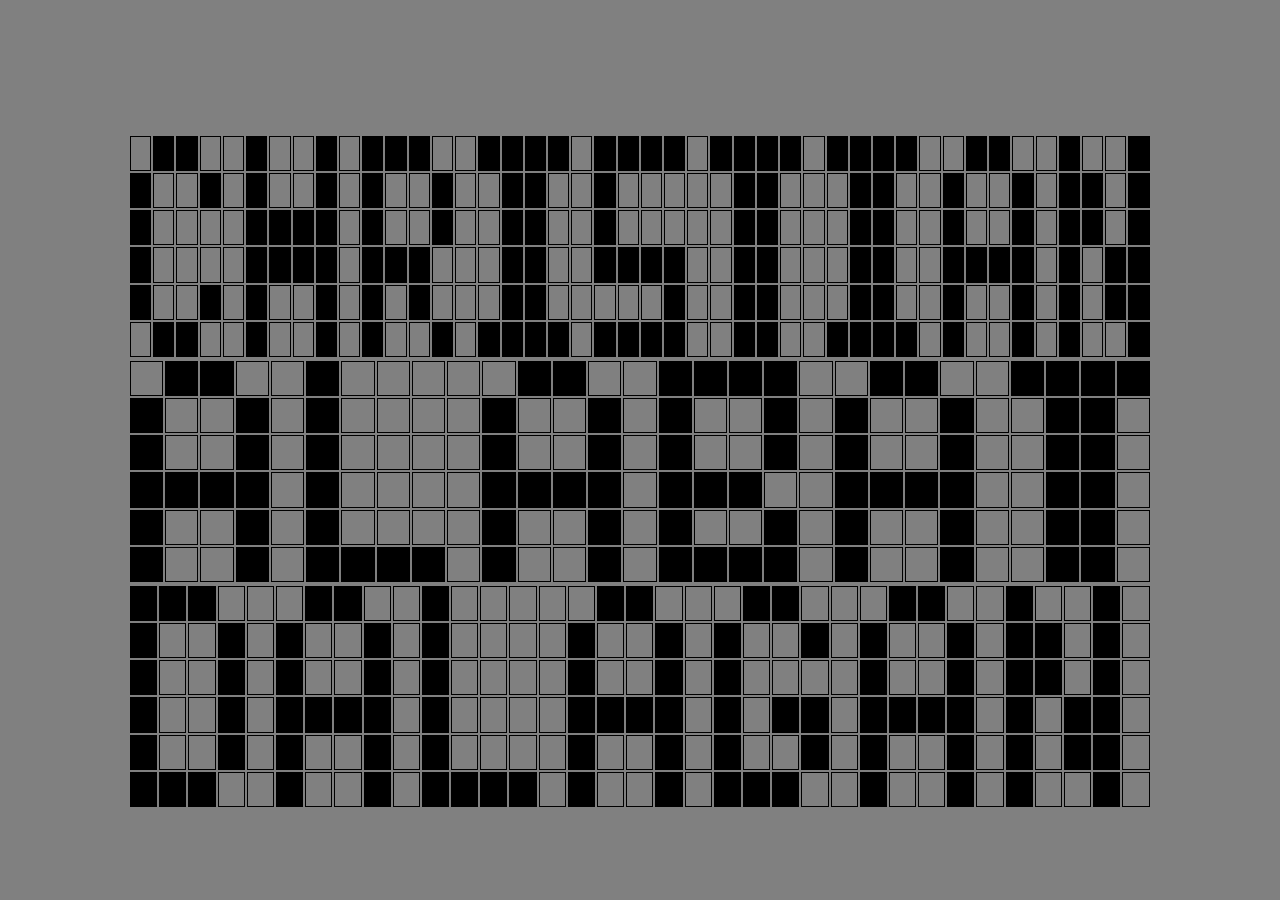
<file: index.html>
<html>
<title>Tables</title>
<link rel="stylesheet" href="style.css">
<body>
    <h1></h1>
    <table width="50%" height="18%" bgColor="#f2f2f2">
        <tr>
            <td></td>
            <td class="blocks" bgColor="black"></td>
            <td class="blocks" bgColor="black"></td>
            <td></td>

            <td></td>

            <td class="blocks" bgColor="black"></td>
            <td></td>
            <td></td>
            <td class="blocks" bgColor="black"></td>

            <td></td>

            <td class="blocks" bgColor="black"></td>
            <td class="blocks" bgColor="black"></td>
            <td class="blocks" bgColor="black"></td>
            <td></td>

            <td></td>

            <td class="blocks" bgColor="black"></td>
            <td class="blocks" bgColor="black"></td>
            <td class="blocks" bgColor="black"></td>
            <td class="blocks" bgColor="black"></td>

            <td></td>

            <td class="blocks" bgColor="black"></td>
            <td class="blocks" bgColor="black"></td>
            <td class="blocks" bgColor="black"></td>
            <td class="blocks" bgColor="black"></td>

            <td></td>

            <td class="blocks" bgColor="black"></td>
            <td class="blocks" bgColor="black"></td>
            <td class="blocks" bgColor="black"></td>
            <td class="blocks" bgColor="black"></td>

            <td></td>

            <td class="blocks" bgColor="black"></td>
            <td class="blocks" bgColor="black"></td>
            <td class="blocks" bgColor="black"></td>
            <td class="blocks" bgColor="black"></td>

            <td></td>

            <td></td>
            <td class="blocks" bgColor="black"></td>
            <td class="blocks" bgColor="black"></td>
            <td></td>

            <td></td>

            <td class="blocks" bgColor="black"></td>
            <td></td>
            <td></td>
            <td class="blocks" bgColor="black"></td>
        </tr>

        <tr>
            <td class="blocks" bgColor="black"></td>
            <td></td>
            <td></td>
            <td class="blocks" bgColor="black"></td>

            <td></td>

            <td class="blocks" bgColor="black"></td>
            <td></td>
            <td></td>
            <td class="blocks" bgColor="black"></td>

            <td></td>

            <td class="blocks" bgColor="black"></td>
            <td></td>
            <td></td>
            <td class="blocks" bgColor="black"></td>

            <td></td>

            <td></td>
            <td class="blocks" bgColor="black"></td>
            <td class="blocks" bgColor="black"></td>
            <td></td>

            <td></td>

            <td class="blocks" bgColor="black"></td>
            <td></td>
            <td></td>
            <td></td>

            <td></td>

            <td></td>
            <td class="blocks" bgColor="black"></td>
            <td class="blocks" bgColor="black"></td>
            <td></td>

            <td></td>

            <td></td>
            <td class="blocks" bgColor="black"></td>
            <td class="blocks" bgColor="black"></td>
            <td></td>

            <td></td>

            <td class="blocks" bgColor="black"></td>
            <td></td>
            <td></td>
            <td class="blocks" bgColor="black"></td>

            <td></td>

            <td class="blocks" bgColor="black"></td>
            <td class="blocks" bgColor="black"></td>
            <td></td>
            <td class="blocks" bgColor="black"></td>
        </tr>

        <tr>
            <td class="blocks" bgColor="black"></td>
            <td></td>
            <td></td>
            <td></td>

            <td></td>

            <td class="blocks" bgColor="black"></td>
            <td class="blocks" bgColor="black"></td>
            <td class="blocks" bgColor="black"></td>
            <td class="blocks" bgColor="black"></td>

            <td></td>

            <td class="blocks" bgColor="black"></td>
            <td></td>
            <td></td>
            <td class="blocks" bgColor="black"></td>

            <td></td>

            <td></td>
            <td class="blocks" bgColor="black"></td>
            <td class="blocks" bgColor="black"></td>
            <td></td>

            <td></td>

            <td class="blocks" bgColor="black"></td>
            <td></td>
            <td></td>
            <td></td>

            <td></td>

            <td></td>
            <td class="blocks" bgColor="black"></td>
            <td class="blocks" bgColor="black"></td>
            <td></td>

            <td></td>

            <td></td>
            <td class="blocks" bgColor="black"></td>
            <td class="blocks" bgColor="black"></td>
            <td></td>

            <td></td>

            <td class="blocks" bgColor="black"></td>
            <td></td>
            <td></td>
            <td class="blocks" bgColor="black"></td>

            <td></td>

            <td class="blocks" bgColor="black"></td>
            <td class="blocks" bgColor="black"></td>
            <td></td>
            <td class="blocks" bgColor="black"></td>
        </tr>

        <tr>
            <td class="blocks" bgColor="black"></td>
            <td></td>
            <td></td>
            <td></td>

            <td></td>

            <td class="blocks" bgColor="black"></td>
            <td class="blocks" bgColor="black"></td>
            <td class="blocks" bgColor="black"></td>
            <td class="blocks" bgColor="black"></td>

            <td></td>

            <td class="blocks" bgColor="black"></td>
            <td class="blocks" bgColor="black"></td>
            <td class="blocks" bgColor="black"></td>
            <td></td>

            <td></td>

            <td></td>
            <td class="blocks" bgColor="black"></td>
            <td class="blocks" bgColor="black"></td>
            <td></td>

            <td></td>

            <td class="blocks" bgColor="black"></td>
            <td class="blocks" bgColor="black"></td>
            <td class="blocks" bgColor="black"></td>
            <td class="blocks" bgColor="black"></td>

            <td></td>

            <td></td>
            <td class="blocks" bgColor="black"></td>
            <td class="blocks" bgColor="black"></td>
            <td></td>

            <td></td>

            <td></td>
            <td class="blocks" bgColor="black"></td>
            <td class="blocks" bgColor="black"></td>
            <td></td>

            <td></td>

            <td class="blocks" bgColor="black"></td>
            <td class="blocks" bgColor="black"></td>
            <td class="blocks" bgColor="black"></td>
            <td class="blocks" bgColor="black"></td>

            <td></td>

            <td class="blocks" bgColor="black"></td>
            <td></td>
            <td class="blocks" bgColor="black"></td>
            <td class="blocks" bgColor="black"></td>
        </tr>

        <tr>
            <td class="blocks" bgColor="black"></td>
            <td></td>
            <td></td>
            <td class="blocks" bgColor="black"></td>

            <td></td>

            <td class="blocks" bgColor="black"></td>
            <td></td>
            <td></td>
            <td class="blocks" bgColor="black"></td>

            <td></td>

            <td class="blocks" bgColor="black"></td>
            <td></td>
            <td class="blocks" bgColor="black"></td>
            <td></td>

            <td></td>

            <td></td>
            <td class="blocks" bgColor="black"></td>
            <td class="blocks" bgColor="black"></td>
            <td></td>

            <td></td>

            <td></td>
            <td></td>
            <td></td>
            <td class="blocks" bgColor="black"></td>

            <td></td>

            <td></td>
            <td class="blocks" bgColor="black"></td>
            <td class="blocks" bgColor="black"></td>
            <td></td>

            <td></td>

            <td></td>
            <td class="blocks" bgColor="black"></td>
            <td class="blocks" bgColor="black"></td>
            <td></td>

            <td></td>

            <td class="blocks" bgColor="black"></td>
            <td></td>
            <td></td>
            <td class="blocks" bgColor="black"></td>

            <td></td>

            <td class="blocks" bgColor="black"></td>
            <td></td>
            <td class="blocks" bgColor="black"></td>
            <td class="blocks" bgColor="black"></td>
        </tr>

        <tr>
            <td></td>
            <td class="blocks" bgColor="black"></td>
            <td class="blocks" bgColor="black"></td>
            <td></td>

            <td></td>

            <td class="blocks" bgColor="black"></td>
            <td></td>
            <td></td>
            <td class="blocks" bgColor="black"></td>

            <td></td>

            <td class="blocks" bgColor="black"></td>
            <td></td>
            <td></td>
            <td class="blocks" bgColor="black"></td>

            <td></td>

            <td class="blocks" bgColor="black"></td>
            <td class="blocks" bgColor="black"></td>
            <td class="blocks" bgColor="black"></td>
            <td class="blocks" bgColor="black"></td>

            <td></td>

            <td class="blocks" bgColor="black"></td>
            <td class="blocks" bgColor="black"></td>
            <td class="blocks" bgColor="black"></td>
            <td class="blocks" bgColor="black"></td>

            <td></td>

            <td></td>
            <td class="blocks" bgColor="black"></td>
            <td class="blocks" bgColor="black"></td>
            <td></td>

            <td></td>

            <td class="blocks" bgColor="black"></td>
            <td class="blocks" bgColor="black"></td>
            <td class="blocks" bgColor="black"></td>
            <td class="blocks" bgColor="black"></td>

            <td></td>

            <td class="blocks" bgColor="black"></td>
            <td></td>
            <td></td>
            <td class="blocks" bgColor="black"></td>

            <td></td>

            <td class="blocks" bgColor="black"></td>
            <td></td>
            <td></td>
            <td class="blocks" bgColor="black"></td>
        </tr>
    </table>


    <!-- Middle name -->

    <table width="50%" height="18%" bgColor="#f2f2f2">
        <tr>
            <td></td>
            <td class="blocks" bgColor="black"></td>
            <td class="blocks" bgColor="black"></td>
            <td></td>

            <td></td>

            <td class="blocks" bgColor="black"></td>
            <td></td>
            <td></td>
            <td></td>

            <td></td>

            <td></td>
            <td class="blocks" bgColor="black"></td>
            <td class="blocks" bgColor="black"></td>
            <td></td>

            <td></td>

            <td class="blocks" bgColor="black"></td>
            <td class="blocks" bgColor="black"></td>
            <td class="blocks" bgColor="black"></td>
            <td class="blocks" bgColor="black"></td>

            <td></td>

            <td></td>
            <td class="blocks" bgColor="black"></td>
            <td class="blocks" bgColor="black"></td>
            <td></td>

            <td></td>

            <td class="blocks" bgColor="black"></td>
            <td class="blocks" bgColor="black"></td>
            <td class="blocks" bgColor="black"></td>
            <td class="blocks" bgColor="black"></td>
        </tr>
        <tr>
            <td class="blocks" bgColor="black"></td>
            <td></td>
            <td></td>
            <td class="blocks" bgColor="black"></td>

            <td></td>

            <td class="blocks" bgColor="black"></td>
            <td></td>
            <td></td>
            <td></td>

            <td></td>

            <td class="blocks" bgColor="black"></td>
            <td></td>
            <td></td>
            <td class="blocks" bgColor="black"></td>

            <td></td>

            <td class="blocks" bgColor="black"></td>
            <td></td>
            <td></td>
            <td class="blocks" bgColor="black"></td>

            <td></td>

            <td class="blocks" bgColor="black"></td>
            <td></td>
            <td></td>
            <td class="blocks" bgColor="black"></td>

            <td></td>

            <td></td>
            <td class="blocks" bgColor="black"></td>
            <td class="blocks" bgColor="black"></td>
            <td></td>
        </tr>
        <tr>
            <td class="blocks" bgColor="black"></td>
            <td></td>
            <td></td>
            <td class="blocks" bgColor="black"></td>

            <td></td>

            <td class="blocks" bgColor="black"></td>
            <td></td>
            <td></td>
            <td></td>

            <td></td>

            <td class="blocks" bgColor="black"></td>
            <td></td>
            <td></td>
            <td class="blocks" bgColor="black"></td>

            <td></td>

            <td class="blocks" bgColor="black"></td>
            <td></td>
            <td></td>
            <td class="blocks" bgColor="black"></td>

            <td></td>

            <td class="blocks" bgColor="black"></td>
            <td></td>
            <td></td>
            <td class="blocks" bgColor="black"></td>

            <td></td>

            <td></td>
            <td class="blocks" bgColor="black"></td>
            <td class="blocks" bgColor="black"></td>
            <td></td>
        </tr>
        <tr>
            <td class="blocks" bgColor="black"></td>
            <td class="blocks" bgColor="black"></td>
            <td class="blocks" bgColor="black"></td>
            <td class="blocks" bgColor="black"></td>

            <td></td>

            <td class="blocks" bgColor="black"></td>
            <td></td>
            <td></td>
            <td></td>

            <td></td>

            <td class="blocks" bgColor="black"></td>
            <td class="blocks" bgColor="black"></td>
            <td class="blocks" bgColor="black"></td>
            <td class="blocks" bgColor="black"></td>

            <td></td>

            <td class="blocks" bgColor="black"></td>
            <td class="blocks" bgColor="black"></td>
            <td class="blocks" bgColor="black"></td>
            <td></td>

            <td></td>

            <td class="blocks" bgColor="black"></td>
            <td class="blocks" bgColor="black"></td>
            <td class="blocks" bgColor="black"></td>
            <td class="blocks" bgColor="black"></td>

            <td></td>

            <td></td>
            <td class="blocks" bgColor="black"></td>
            <td class="blocks" bgColor="black"></td>
            <td></td>
        </tr>
        <tr>
            <td class="blocks" bgColor="black"></td>
            <td></td>
            <td></td>
            <td class="blocks" bgColor="black"></td>

            <td></td>

            <td class="blocks" bgColor="black"></td>
            <td></td>
            <td></td>
            <td></td>

            <td></td>

            <td class="blocks" bgColor="black"></td>
            <td></td>
            <td></td>
            <td class="blocks" bgColor="black"></td>

            <td></td>

            <td class="blocks" bgColor="black"></td>
            <td></td>
            <td></td>
            <td class="blocks" bgColor="black"></td>

            <td></td>

            <td class="blocks" bgColor="black"></td>
            <td></td>
            <td></td>
            <td class="blocks" bgColor="black"></td>

            <td></td>

            <td></td>
            <td class="blocks" bgColor="black"></td>
            <td class="blocks" bgColor="black"></td>
            <td></td>
        </tr>
        <tr>
            <td class="blocks" bgColor="black"></td>
            <td></td>
            <td></td>
            <td class="blocks" bgColor="black"></td>

            <td></td>

            <td class="blocks" bgColor="black"></td>
            <td class="blocks" bgColor="black"></td>
            <td class="blocks" bgColor="black"></td>
            <td class="blocks" bgColor="black"></td>

            <td></td>

            <td class="blocks" bgColor="black"></td>
            <td></td>
            <td></td>
            <td class="blocks" bgColor="black"></td>

            <td></td>

            <td class="blocks" bgColor="black"></td>
            <td class="blocks" bgColor="black"></td>
            <td class="blocks" bgColor="black"></td>
            <td class="blocks" bgColor="black"></td>

            <td></td>

            <td class="blocks" bgColor="black"></td>
            <td></td>
            <td></td>
            <td class="blocks" bgColor="black"></td>

            <td></td>

            <td></td>
            <td class="blocks" bgColor="black"></td>
            <td class="blocks" bgColor="black"></td>
            <td></td>
        </tr>

    </table>

    <!-- Last name -->

    <table width="50%" height="18%" bgColor=#f2f2f2>
        <tr>
            <td class="blocks" bgColor="black"></td>
            <td class="blocks" bgColor="black"></td>
            <td class="blocks" bgColor="black"></td>
            <td></td>

            <td></td>

            <td></td>
            <td class="blocks" bgColor="black"></td>
            <td class="blocks" bgColor="black"></td>
            <td></td>

            <td></td>

            <td class="blocks" bgColor="black"></td>
            <td></td>
            <td></td>
            <td></td>

            <td></td>

            <td></td>
            <td class="blocks" bgColor="black"></td>
            <td class="blocks" bgColor="black"></td>
            <td></td>

            <td></td>

            <td></td>
            <td class="blocks" bgColor="black"></td>
            <td class="blocks" bgColor="black"></td>
            <td></td>

            <td></td>

            <td></td>
            <td class="blocks" bgColor="black"></td>
            <td class="blocks" bgColor="black"></td>
            <td></td>

            <td></td>

            <td class="blocks" bgColor="black"></td>
            <td></td>
            <td></td>
            <td class="blocks" bgColor="black"></td>

            <td></td>
        </tr>
        <tr>
            <td class="blocks" bgColor="black"></td>
            <td></td>
            <td></td>
            <td class="blocks" bgColor="black"></td>

            <td></td>

            <td class="blocks" bgColor="black"></td>
            <td></td>
            <td></td>
            <td class="blocks" bgColor="black"></td>

            <td></td>

            <td class="blocks" bgColor="black"></td>
            <td></td>
            <td></td>
            <td></td>

            <td></td>

            <td class="blocks" bgColor="black"></td>
            <td></td>
            <td></td>
            <td class="blocks" bgColor="black"></td>

            <td></td>

            <td class="blocks" bgColor="black"></td>
            <td></td>
            <td></td>
            <td class="blocks" bgColor="black"></td>

            <td></td>

            <td class="blocks" bgColor="black"></td>
            <td></td>
            <td></td>
            <td class="blocks" bgColor="black"></td>

            <td></td>

            <td class="blocks" bgColor="black"></td>
            <td class="blocks" bgColor="black"></td>
            <td></td>
            <td class="blocks" bgColor="black"></td>

            <td></td>
        </tr>
        <tr>
            <td class="blocks" bgColor="black"></td>
            <td></td>
            <td></td>
            <td class="blocks" bgColor="black"></td>

            <td></td>

            <td class="blocks" bgColor="black"></td>
            <td></td>
            <td></td>
            <td class="blocks" bgColor="black"></td>

            <td></td>

            <td class="blocks" bgColor="black"></td>
            <td></td>
            <td></td>
            <td></td>

            <td></td>

            <td class="blocks" bgColor="black"></td>
            <td></td>
            <td></td>
            <td class="blocks" bgColor="black"></td>

            <td></td>

            <td class="blocks" bgColor="black"></td>
            <td></td>
            <td></td>
            <td></td>

            <td></td>

            <td class="blocks" bgColor="black"></td>
            <td></td>
            <td></td>
            <td class="blocks" bgColor="black"></td>

            <td></td>

            <td class="blocks" bgColor="black"></td>
            <td class="blocks" bgColor="black"></td>
            <td></td>
            <td class="blocks" bgColor="black"></td>

            <td></td>
        </tr>
        <tr>
            <td class="blocks" bgColor="black"></td>
            <td></td>
            <td></td>
            <td class="blocks" bgColor="black"></td>

            <td></td>

            <td class="blocks" bgColor="black"></td>
            <td class="blocks" bgColor="black"></td>
            <td class="blocks" bgColor="black"></td>
            <td class="blocks" bgColor="black"></td>

            <td></td>

            <td class="blocks" bgColor="black"></td>
            <td></td>
            <td></td>
            <td></td>

            <td></td>

            <td class="blocks" bgColor="black"></td>
            <td class="blocks" bgColor="black"></td>
            <td class="blocks" bgColor="black"></td>
            <td class="blocks" bgColor="black"></td>

            <td></td>

            <td class="blocks" bgColor="black"></td>
            <td></td>
            <td class="blocks" bgColor="black"></td>
            <td class="blocks" bgColor="black"></td>

            <td></td>

            <td class="blocks" bgColor="black"></td>
            <td class="blocks" bgColor="black"></td>
            <td class="blocks" bgColor="black"></td>
            <td class="blocks" bgColor="black"></td>

            <td></td>

            <td class="blocks" bgColor="black"></td>
            <td></td>
            <td class="blocks" bgColor="black"></td>
            <td class="blocks" bgColor="black"></td>

            <td></td>
        </tr>
        <tr>
            <td class="blocks" bgColor="black"></td>
            <td></td>
            <td></td>
            <td class="blocks" bgColor="black"></td>

            <td></td>

            <td class="blocks" bgColor="black"></td>
            <td></td>
            <td></td>
            <td class="blocks" bgColor="black"></td>

            <td></td>

            <td class="blocks" bgColor="black"></td>
            <td></td>
            <td></td>
            <td></td>

            <td></td>

            <td class="blocks" bgColor="black"></td>
            <td></td>
            <td></td>
            <td class="blocks" bgColor="black"></td>

            <td></td>

            <td class="blocks" bgColor="black"></td>
            <td></td>
            <td></td>
            <td class="blocks" bgColor="black"></td>

            <td></td>

            <td class="blocks" bgColor="black"></td>
            <td></td>
            <td></td>
            <td class="blocks" bgColor="black"></td>

            <td></td>

            <td class="blocks" bgColor="black"></td>
            <td></td>
            <td class="blocks" bgColor="black"></td>
            <td class="blocks" bgColor="black"></td>

            <td></td>
        </tr>
        <tr>
            <td class="blocks" bgColor="black"></td>
            <td class="blocks" bgColor="black"></td>
            <td class="blocks" bgColor="black"></td>
            <td></td>

            <td></td>

            <td class="blocks" bgColor="black"></td>
            <td></td>
            <td></td>
            <td class="blocks" bgColor="black"></td>

            <td></td>

            <td class="blocks" bgColor="black"></td>
            <td class="blocks" bgColor="black"></td>
            <td class="blocks" bgColor="black"></td>
            <td class="blocks" bgColor="black"></td>

            <td></td>

            <td class="blocks" bgColor="black"></td>
            <td></td>
            <td></td>
            <td class="blocks" bgColor="black"></td>

            <td></td>

            <td class="blocks" bgColor="black"></td>
            <td class="blocks" bgColor="black"></td>
            <td class="blocks" bgColor="black"></td>
            <td></td>

            <td></td>

            <td class="blocks" bgColor="black"></td>
            <td></td>
            <td></td>
            <td class="blocks" bgColor="black"></td>

            <td></td>

            <td class="blocks" bgColor="black"></td>
            <td></td>
            <td></td>
            <td class="blocks" bgColor="black"></td>

            <td></td>
        </tr>

    </table>
</body>

</html>
</file>
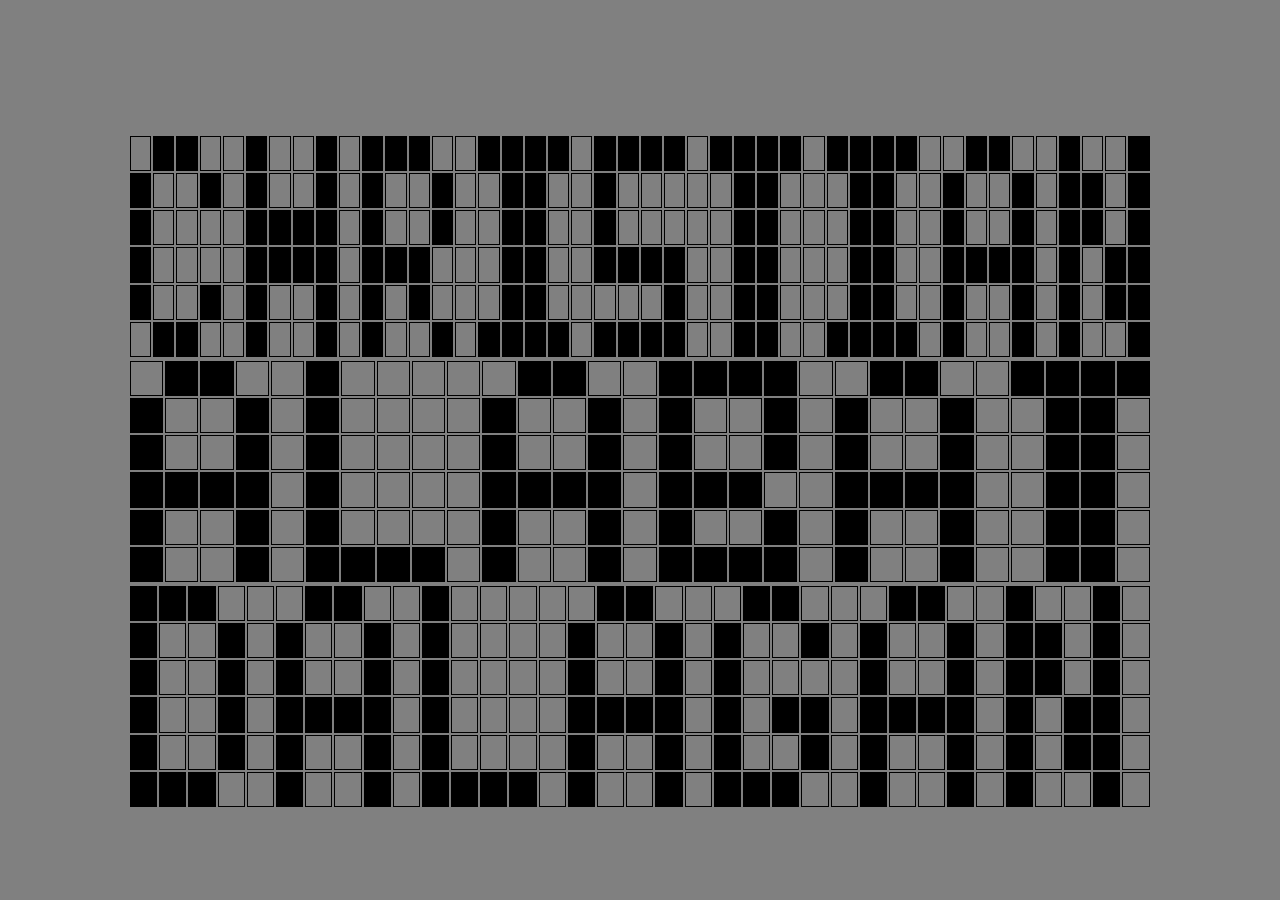
<file: tablesdalagan.html>
<html>
<title>Tables</title>
<link rel="stylesheet" href="style.css">
<body>
    <h1></h1>
    <table width="50%" height="18%" bgColor="#f2f2f2">
        <tr>
            <td></td>
            <td class="blocks" bgColor="black"></td>
            <td class="blocks" bgColor="black"></td>
            <td></td>

            <td></td>

            <td class="blocks" bgColor="black"></td>
            <td></td>
            <td></td>
            <td class="blocks" bgColor="black"></td>

            <td></td>

            <td class="blocks" bgColor="black"></td>
            <td class="blocks" bgColor="black"></td>
            <td class="blocks" bgColor="black"></td>
            <td></td>

            <td></td>

            <td class="blocks" bgColor="black"></td>
            <td class="blocks" bgColor="black"></td>
            <td class="blocks" bgColor="black"></td>
            <td class="blocks" bgColor="black"></td>

            <td></td>

            <td class="blocks" bgColor="black"></td>
            <td class="blocks" bgColor="black"></td>
            <td class="blocks" bgColor="black"></td>
            <td class="blocks" bgColor="black"></td>

            <td></td>

            <td class="blocks" bgColor="black"></td>
            <td class="blocks" bgColor="black"></td>
            <td class="blocks" bgColor="black"></td>
            <td class="blocks" bgColor="black"></td>

            <td></td>

            <td class="blocks" bgColor="black"></td>
            <td class="blocks" bgColor="black"></td>
            <td class="blocks" bgColor="black"></td>
            <td class="blocks" bgColor="black"></td>

            <td></td>

            <td></td>
            <td class="blocks" bgColor="black"></td>
            <td class="blocks" bgColor="black"></td>
            <td></td>

            <td></td>

            <td class="blocks" bgColor="black"></td>
            <td></td>
            <td></td>
            <td class="blocks" bgColor="black"></td>
        </tr>

        <tr>
            <td class="blocks" bgColor="black"></td>
            <td></td>
            <td></td>
            <td class="blocks" bgColor="black"></td>

            <td></td>

            <td class="blocks" bgColor="black"></td>
            <td></td>
            <td></td>
            <td class="blocks" bgColor="black"></td>

            <td></td>

            <td class="blocks" bgColor="black"></td>
            <td></td>
            <td></td>
            <td class="blocks" bgColor="black"></td>

            <td></td>

            <td></td>
            <td class="blocks" bgColor="black"></td>
            <td class="blocks" bgColor="black"></td>
            <td></td>

            <td></td>

            <td class="blocks" bgColor="black"></td>
            <td></td>
            <td></td>
            <td></td>

            <td></td>

            <td></td>
            <td class="blocks" bgColor="black"></td>
            <td class="blocks" bgColor="black"></td>
            <td></td>

            <td></td>

            <td></td>
            <td class="blocks" bgColor="black"></td>
            <td class="blocks" bgColor="black"></td>
            <td></td>

            <td></td>

            <td class="blocks" bgColor="black"></td>
            <td></td>
            <td></td>
            <td class="blocks" bgColor="black"></td>

            <td></td>

            <td class="blocks" bgColor="black"></td>
            <td class="blocks" bgColor="black"></td>
            <td></td>
            <td class="blocks" bgColor="black"></td>
        </tr>

        <tr>
            <td class="blocks" bgColor="black"></td>
            <td></td>
            <td></td>
            <td></td>

            <td></td>

            <td class="blocks" bgColor="black"></td>
            <td class="blocks" bgColor="black"></td>
            <td class="blocks" bgColor="black"></td>
            <td class="blocks" bgColor="black"></td>

            <td></td>

            <td class="blocks" bgColor="black"></td>
            <td></td>
            <td></td>
            <td class="blocks" bgColor="black"></td>

            <td></td>

            <td></td>
            <td class="blocks" bgColor="black"></td>
            <td class="blocks" bgColor="black"></td>
            <td></td>

            <td></td>

            <td class="blocks" bgColor="black"></td>
            <td></td>
            <td></td>
            <td></td>

            <td></td>

            <td></td>
            <td class="blocks" bgColor="black"></td>
            <td class="blocks" bgColor="black"></td>
            <td></td>

            <td></td>

            <td></td>
            <td class="blocks" bgColor="black"></td>
            <td class="blocks" bgColor="black"></td>
            <td></td>

            <td></td>

            <td class="blocks" bgColor="black"></td>
            <td></td>
            <td></td>
            <td class="blocks" bgColor="black"></td>

            <td></td>

            <td class="blocks" bgColor="black"></td>
            <td class="blocks" bgColor="black"></td>
            <td></td>
            <td class="blocks" bgColor="black"></td>
        </tr>

        <tr>
            <td class="blocks" bgColor="black"></td>
            <td></td>
            <td></td>
            <td></td>

            <td></td>

            <td class="blocks" bgColor="black"></td>
            <td class="blocks" bgColor="black"></td>
            <td class="blocks" bgColor="black"></td>
            <td class="blocks" bgColor="black"></td>

            <td></td>

            <td class="blocks" bgColor="black"></td>
            <td class="blocks" bgColor="black"></td>
            <td class="blocks" bgColor="black"></td>
            <td></td>

            <td></td>

            <td></td>
            <td class="blocks" bgColor="black"></td>
            <td class="blocks" bgColor="black"></td>
            <td></td>

            <td></td>

            <td class="blocks" bgColor="black"></td>
            <td class="blocks" bgColor="black"></td>
            <td class="blocks" bgColor="black"></td>
            <td class="blocks" bgColor="black"></td>

            <td></td>

            <td></td>
            <td class="blocks" bgColor="black"></td>
            <td class="blocks" bgColor="black"></td>
            <td></td>

            <td></td>

            <td></td>
            <td class="blocks" bgColor="black"></td>
            <td class="blocks" bgColor="black"></td>
            <td></td>

            <td></td>

            <td class="blocks" bgColor="black"></td>
            <td class="blocks" bgColor="black"></td>
            <td class="blocks" bgColor="black"></td>
            <td class="blocks" bgColor="black"></td>

            <td></td>

            <td class="blocks" bgColor="black"></td>
            <td></td>
            <td class="blocks" bgColor="black"></td>
            <td class="blocks" bgColor="black"></td>
        </tr>

        <tr>
            <td class="blocks" bgColor="black"></td>
            <td></td>
            <td></td>
            <td class="blocks" bgColor="black"></td>

            <td></td>

            <td class="blocks" bgColor="black"></td>
            <td></td>
            <td></td>
            <td class="blocks" bgColor="black"></td>

            <td></td>

            <td class="blocks" bgColor="black"></td>
            <td></td>
            <td class="blocks" bgColor="black"></td>
            <td></td>

            <td></td>

            <td></td>
            <td class="blocks" bgColor="black"></td>
            <td class="blocks" bgColor="black"></td>
            <td></td>

            <td></td>

            <td></td>
            <td></td>
            <td></td>
            <td class="blocks" bgColor="black"></td>

            <td></td>

            <td></td>
            <td class="blocks" bgColor="black"></td>
            <td class="blocks" bgColor="black"></td>
            <td></td>

            <td></td>

            <td></td>
            <td class="blocks" bgColor="black"></td>
            <td class="blocks" bgColor="black"></td>
            <td></td>

            <td></td>

            <td class="blocks" bgColor="black"></td>
            <td></td>
            <td></td>
            <td class="blocks" bgColor="black"></td>

            <td></td>

            <td class="blocks" bgColor="black"></td>
            <td></td>
            <td class="blocks" bgColor="black"></td>
            <td class="blocks" bgColor="black"></td>
        </tr>

        <tr>
            <td></td>
            <td class="blocks" bgColor="black"></td>
            <td class="blocks" bgColor="black"></td>
            <td></td>

            <td></td>

            <td class="blocks" bgColor="black"></td>
            <td></td>
            <td></td>
            <td class="blocks" bgColor="black"></td>

            <td></td>

            <td class="blocks" bgColor="black"></td>
            <td></td>
            <td></td>
            <td class="blocks" bgColor="black"></td>

            <td></td>

            <td class="blocks" bgColor="black"></td>
            <td class="blocks" bgColor="black"></td>
            <td class="blocks" bgColor="black"></td>
            <td class="blocks" bgColor="black"></td>

            <td></td>

            <td class="blocks" bgColor="black"></td>
            <td class="blocks" bgColor="black"></td>
            <td class="blocks" bgColor="black"></td>
            <td class="blocks" bgColor="black"></td>

            <td></td>

            <td></td>
            <td class="blocks" bgColor="black"></td>
            <td class="blocks" bgColor="black"></td>
            <td></td>

            <td></td>

            <td class="blocks" bgColor="black"></td>
            <td class="blocks" bgColor="black"></td>
            <td class="blocks" bgColor="black"></td>
            <td class="blocks" bgColor="black"></td>

            <td></td>

            <td class="blocks" bgColor="black"></td>
            <td></td>
            <td></td>
            <td class="blocks" bgColor="black"></td>

            <td></td>

            <td class="blocks" bgColor="black"></td>
            <td></td>
            <td></td>
            <td class="blocks" bgColor="black"></td>
        </tr>
    </table>


    <!-- Middle name -->

    <table width="50%" height="18%" bgColor="#f2f2f2">
        <tr>
            <td></td>
            <td class="blocks" bgColor="black"></td>
            <td class="blocks" bgColor="black"></td>
            <td></td>

            <td></td>

            <td class="blocks" bgColor="black"></td>
            <td></td>
            <td></td>
            <td></td>

            <td></td>

            <td></td>
            <td class="blocks" bgColor="black"></td>
            <td class="blocks" bgColor="black"></td>
            <td></td>

            <td></td>

            <td class="blocks" bgColor="black"></td>
            <td class="blocks" bgColor="black"></td>
            <td class="blocks" bgColor="black"></td>
            <td class="blocks" bgColor="black"></td>

            <td></td>

            <td></td>
            <td class="blocks" bgColor="black"></td>
            <td class="blocks" bgColor="black"></td>
            <td></td>

            <td></td>

            <td class="blocks" bgColor="black"></td>
            <td class="blocks" bgColor="black"></td>
            <td class="blocks" bgColor="black"></td>
            <td class="blocks" bgColor="black"></td>
        </tr>
        <tr>
            <td class="blocks" bgColor="black"></td>
            <td></td>
            <td></td>
            <td class="blocks" bgColor="black"></td>

            <td></td>

            <td class="blocks" bgColor="black"></td>
            <td></td>
            <td></td>
            <td></td>

            <td></td>

            <td class="blocks" bgColor="black"></td>
            <td></td>
            <td></td>
            <td class="blocks" bgColor="black"></td>

            <td></td>

            <td class="blocks" bgColor="black"></td>
            <td></td>
            <td></td>
            <td class="blocks" bgColor="black"></td>

            <td></td>

            <td class="blocks" bgColor="black"></td>
            <td></td>
            <td></td>
            <td class="blocks" bgColor="black"></td>

            <td></td>

            <td></td>
            <td class="blocks" bgColor="black"></td>
            <td class="blocks" bgColor="black"></td>
            <td></td>
        </tr>
        <tr>
            <td class="blocks" bgColor="black"></td>
            <td></td>
            <td></td>
            <td class="blocks" bgColor="black"></td>

            <td></td>

            <td class="blocks" bgColor="black"></td>
            <td></td>
            <td></td>
            <td></td>

            <td></td>

            <td class="blocks" bgColor="black"></td>
            <td></td>
            <td></td>
            <td class="blocks" bgColor="black"></td>

            <td></td>

            <td class="blocks" bgColor="black"></td>
            <td></td>
            <td></td>
            <td class="blocks" bgColor="black"></td>

            <td></td>

            <td class="blocks" bgColor="black"></td>
            <td></td>
            <td></td>
            <td class="blocks" bgColor="black"></td>

            <td></td>

            <td></td>
            <td class="blocks" bgColor="black"></td>
            <td class="blocks" bgColor="black"></td>
            <td></td>
        </tr>
        <tr>
            <td class="blocks" bgColor="black"></td>
            <td class="blocks" bgColor="black"></td>
            <td class="blocks" bgColor="black"></td>
            <td class="blocks" bgColor="black"></td>

            <td></td>

            <td class="blocks" bgColor="black"></td>
            <td></td>
            <td></td>
            <td></td>

            <td></td>

            <td class="blocks" bgColor="black"></td>
            <td class="blocks" bgColor="black"></td>
            <td class="blocks" bgColor="black"></td>
            <td class="blocks" bgColor="black"></td>

            <td></td>

            <td class="blocks" bgColor="black"></td>
            <td class="blocks" bgColor="black"></td>
            <td class="blocks" bgColor="black"></td>
            <td></td>

            <td></td>

            <td class="blocks" bgColor="black"></td>
            <td class="blocks" bgColor="black"></td>
            <td class="blocks" bgColor="black"></td>
            <td class="blocks" bgColor="black"></td>

            <td></td>

            <td></td>
            <td class="blocks" bgColor="black"></td>
            <td class="blocks" bgColor="black"></td>
            <td></td>
        </tr>
        <tr>
            <td class="blocks" bgColor="black"></td>
            <td></td>
            <td></td>
            <td class="blocks" bgColor="black"></td>

            <td></td>

            <td class="blocks" bgColor="black"></td>
            <td></td>
            <td></td>
            <td></td>

            <td></td>

            <td class="blocks" bgColor="black"></td>
            <td></td>
            <td></td>
            <td class="blocks" bgColor="black"></td>

            <td></td>

            <td class="blocks" bgColor="black"></td>
            <td></td>
            <td></td>
            <td class="blocks" bgColor="black"></td>

            <td></td>

            <td class="blocks" bgColor="black"></td>
            <td></td>
            <td></td>
            <td class="blocks" bgColor="black"></td>

            <td></td>

            <td></td>
            <td class="blocks" bgColor="black"></td>
            <td class="blocks" bgColor="black"></td>
            <td></td>
        </tr>
        <tr>
            <td class="blocks" bgColor="black"></td>
            <td></td>
            <td></td>
            <td class="blocks" bgColor="black"></td>

            <td></td>

            <td class="blocks" bgColor="black"></td>
            <td class="blocks" bgColor="black"></td>
            <td class="blocks" bgColor="black"></td>
            <td class="blocks" bgColor="black"></td>

            <td></td>

            <td class="blocks" bgColor="black"></td>
            <td></td>
            <td></td>
            <td class="blocks" bgColor="black"></td>

            <td></td>

            <td class="blocks" bgColor="black"></td>
            <td class="blocks" bgColor="black"></td>
            <td class="blocks" bgColor="black"></td>
            <td class="blocks" bgColor="black"></td>

            <td></td>

            <td class="blocks" bgColor="black"></td>
            <td></td>
            <td></td>
            <td class="blocks" bgColor="black"></td>

            <td></td>

            <td></td>
            <td class="blocks" bgColor="black"></td>
            <td class="blocks" bgColor="black"></td>
            <td></td>
        </tr>

    </table>

    <!-- Last name -->

    <table width="50%" height="18%" bgColor=#f2f2f2>
        <tr>
            <td class="blocks" bgColor="black"></td>
            <td class="blocks" bgColor="black"></td>
            <td class="blocks" bgColor="black"></td>
            <td></td>

            <td></td>

            <td></td>
            <td class="blocks" bgColor="black"></td>
            <td class="blocks" bgColor="black"></td>
            <td></td>

            <td></td>

            <td class="blocks" bgColor="black"></td>
            <td></td>
            <td></td>
            <td></td>

            <td></td>

            <td></td>
            <td class="blocks" bgColor="black"></td>
            <td class="blocks" bgColor="black"></td>
            <td></td>

            <td></td>

            <td></td>
            <td class="blocks" bgColor="black"></td>
            <td class="blocks" bgColor="black"></td>
            <td></td>

            <td></td>

            <td></td>
            <td class="blocks" bgColor="black"></td>
            <td class="blocks" bgColor="black"></td>
            <td></td>

            <td></td>

            <td class="blocks" bgColor="black"></td>
            <td></td>
            <td></td>
            <td class="blocks" bgColor="black"></td>

            <td></td>
        </tr>
        <tr>
            <td class="blocks" bgColor="black"></td>
            <td></td>
            <td></td>
            <td class="blocks" bgColor="black"></td>

            <td></td>

            <td class="blocks" bgColor="black"></td>
            <td></td>
            <td></td>
            <td class="blocks" bgColor="black"></td>

            <td></td>

            <td class="blocks" bgColor="black"></td>
            <td></td>
            <td></td>
            <td></td>

            <td></td>

            <td class="blocks" bgColor="black"></td>
            <td></td>
            <td></td>
            <td class="blocks" bgColor="black"></td>

            <td></td>

            <td class="blocks" bgColor="black"></td>
            <td></td>
            <td></td>
            <td class="blocks" bgColor="black"></td>

            <td></td>

            <td class="blocks" bgColor="black"></td>
            <td></td>
            <td></td>
            <td class="blocks" bgColor="black"></td>

            <td></td>

            <td class="blocks" bgColor="black"></td>
            <td class="blocks" bgColor="black"></td>
            <td></td>
            <td class="blocks" bgColor="black"></td>

            <td></td>
        </tr>
        <tr>
            <td class="blocks" bgColor="black"></td>
            <td></td>
            <td></td>
            <td class="blocks" bgColor="black"></td>

            <td></td>

            <td class="blocks" bgColor="black"></td>
            <td></td>
            <td></td>
            <td class="blocks" bgColor="black"></td>

            <td></td>

            <td class="blocks" bgColor="black"></td>
            <td></td>
            <td></td>
            <td></td>

            <td></td>

            <td class="blocks" bgColor="black"></td>
            <td></td>
            <td></td>
            <td class="blocks" bgColor="black"></td>

            <td></td>

            <td class="blocks" bgColor="black"></td>
            <td></td>
            <td></td>
            <td></td>

            <td></td>

            <td class="blocks" bgColor="black"></td>
            <td></td>
            <td></td>
            <td class="blocks" bgColor="black"></td>

            <td></td>

            <td class="blocks" bgColor="black"></td>
            <td class="blocks" bgColor="black"></td>
            <td></td>
            <td class="blocks" bgColor="black"></td>

            <td></td>
        </tr>
        <tr>
            <td class="blocks" bgColor="black"></td>
            <td></td>
            <td></td>
            <td class="blocks" bgColor="black"></td>

            <td></td>

            <td class="blocks" bgColor="black"></td>
            <td class="blocks" bgColor="black"></td>
            <td class="blocks" bgColor="black"></td>
            <td class="blocks" bgColor="black"></td>

            <td></td>

            <td class="blocks" bgColor="black"></td>
            <td></td>
            <td></td>
            <td></td>

            <td></td>

            <td class="blocks" bgColor="black"></td>
            <td class="blocks" bgColor="black"></td>
            <td class="blocks" bgColor="black"></td>
            <td class="blocks" bgColor="black"></td>

            <td></td>

            <td class="blocks" bgColor="black"></td>
            <td></td>
            <td class="blocks" bgColor="black"></td>
            <td class="blocks" bgColor="black"></td>

            <td></td>

            <td class="blocks" bgColor="black"></td>
            <td class="blocks" bgColor="black"></td>
            <td class="blocks" bgColor="black"></td>
            <td class="blocks" bgColor="black"></td>

            <td></td>

            <td class="blocks" bgColor="black"></td>
            <td></td>
            <td class="blocks" bgColor="black"></td>
            <td class="blocks" bgColor="black"></td>

            <td></td>
        </tr>
        <tr>
            <td class="blocks" bgColor="black"></td>
            <td></td>
            <td></td>
            <td class="blocks" bgColor="black"></td>

            <td></td>

            <td class="blocks" bgColor="black"></td>
            <td></td>
            <td></td>
            <td class="blocks" bgColor="black"></td>

            <td></td>

            <td class="blocks" bgColor="black"></td>
            <td></td>
            <td></td>
            <td></td>

            <td></td>

            <td class="blocks" bgColor="black"></td>
            <td></td>
            <td></td>
            <td class="blocks" bgColor="black"></td>

            <td></td>

            <td class="blocks" bgColor="black"></td>
            <td></td>
            <td></td>
            <td class="blocks" bgColor="black"></td>

            <td></td>

            <td class="blocks" bgColor="black"></td>
            <td></td>
            <td></td>
            <td class="blocks" bgColor="black"></td>

            <td></td>

            <td class="blocks" bgColor="black"></td>
            <td></td>
            <td class="blocks" bgColor="black"></td>
            <td class="blocks" bgColor="black"></td>

            <td></td>
        </tr>
        <tr>
            <td class="blocks" bgColor="black"></td>
            <td class="blocks" bgColor="black"></td>
            <td class="blocks" bgColor="black"></td>
            <td></td>

            <td></td>

            <td class="blocks" bgColor="black"></td>
            <td></td>
            <td></td>
            <td class="blocks" bgColor="black"></td>

            <td></td>

            <td class="blocks" bgColor="black"></td>
            <td class="blocks" bgColor="black"></td>
            <td class="blocks" bgColor="black"></td>
            <td class="blocks" bgColor="black"></td>

            <td></td>

            <td class="blocks" bgColor="black"></td>
            <td></td>
            <td></td>
            <td class="blocks" bgColor="black"></td>

            <td></td>

            <td class="blocks" bgColor="black"></td>
            <td class="blocks" bgColor="black"></td>
            <td class="blocks" bgColor="black"></td>
            <td></td>

            <td></td>

            <td class="blocks" bgColor="black"></td>
            <td></td>
            <td></td>
            <td class="blocks" bgColor="black"></td>

            <td></td>

            <td class="blocks" bgColor="black"></td>
            <td></td>
            <td></td>
            <td class="blocks" bgColor="black"></td>

            <td></td>
        </tr>

    </table>
</body>

</html>
</file>
<file: style.css>
body{
    display: grid;
    place-content: center;
    background-color: gray;
}
table{
    width: 80vw;
    height: 25vh;
    background: gray;
}
tr, td {
    border: 0.2px solid black;
}
.blocks:hover{
    background: rgb(255,255,255);
    transition: all 0.6s ease-in-out;
}
</file>
